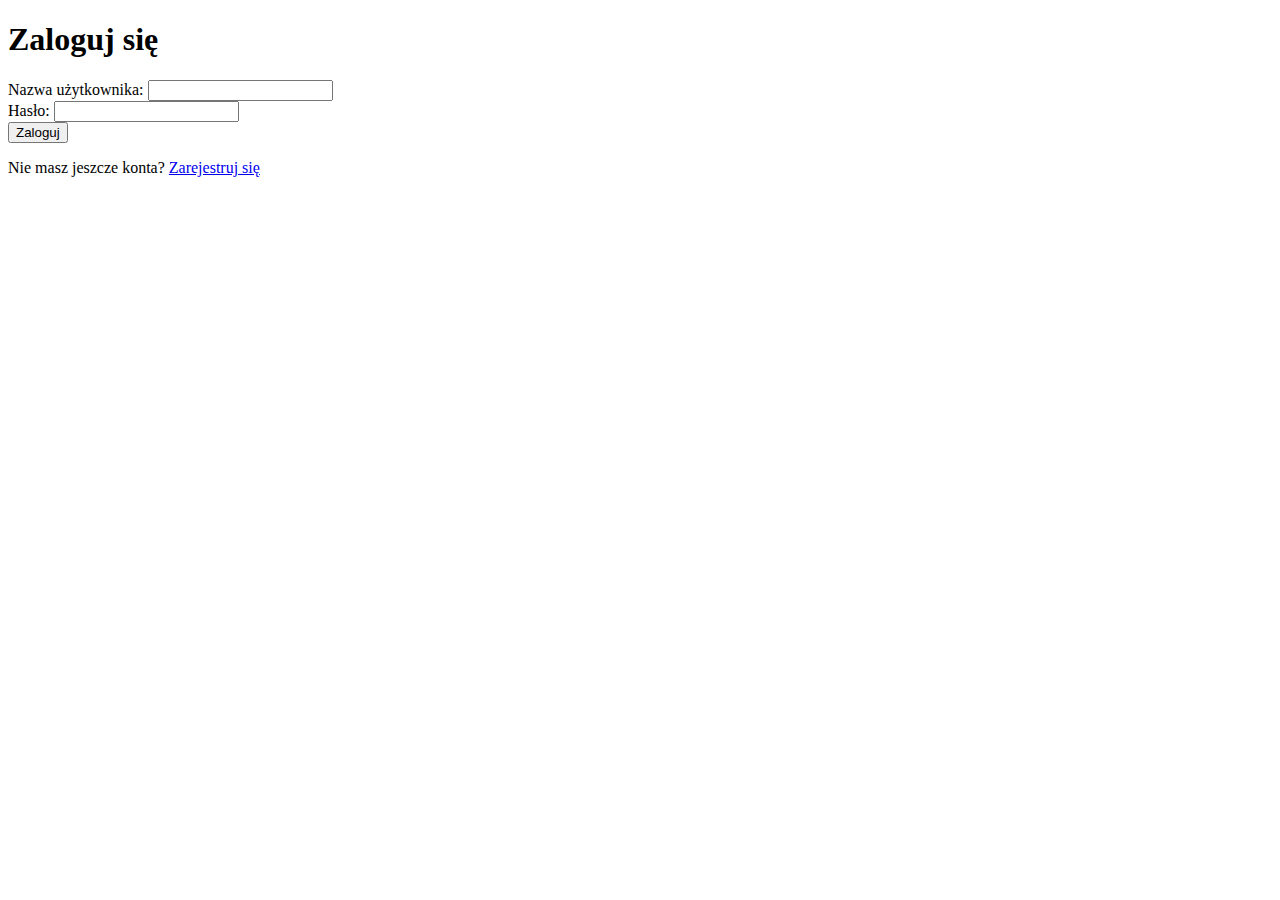
<file: templates/login.html>
<!DOCTYPE html>
<html>
<head>
    <title>Logowanie</title>
</head>
<body>
    <h1>Zaloguj się</h1>
    <form method="POST" action="/login">
        <label for="username">Nazwa użytkownika:</label>
        <input type="text" name="username" id="username" required>
        <br>
        <label for="password">Hasło:</label>
        <input type="password" name="password" id="password" required>
        <br>
        <input type="submit" value="Zaloguj">
    </form>
    <p>Nie masz jeszcze konta? <a href="/register">Zarejestruj się</a></p>
</body>
</html>
</file>
